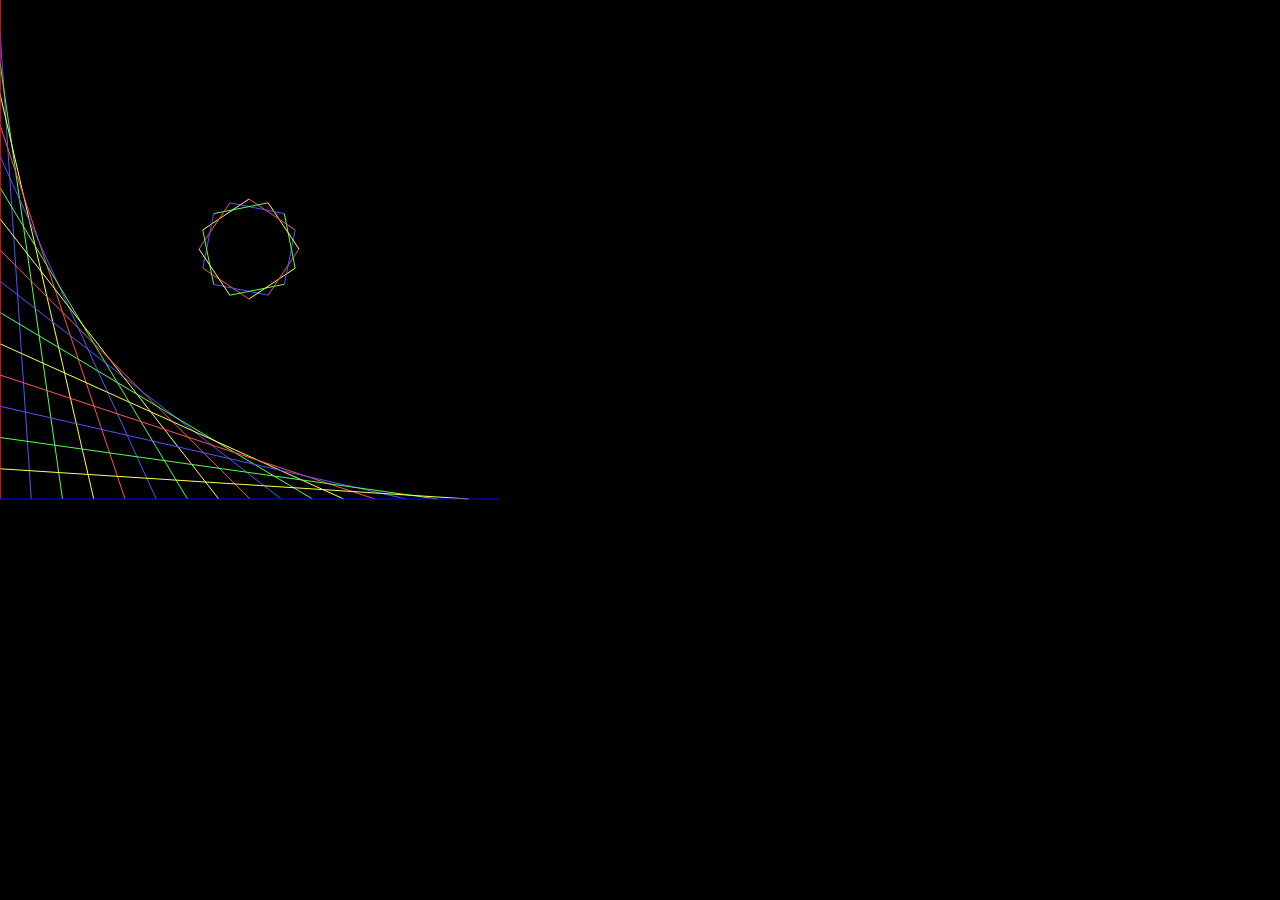
<file: index.html>
<!DOCTYPE html>
<html>
<head>
    <meta charset="UTF-8" />
    <title>Muffin Patterns</title>
    <link rel="stylesheet" href="style.css" type="text/css" />
    <script src="muffin.js" type="text/javascript"></script>
</head>
<body onload="do_the_muffin_magic()">
  <canvas id="canvas" width="500" height="500"></canvas>
</body>
</html>
</file>
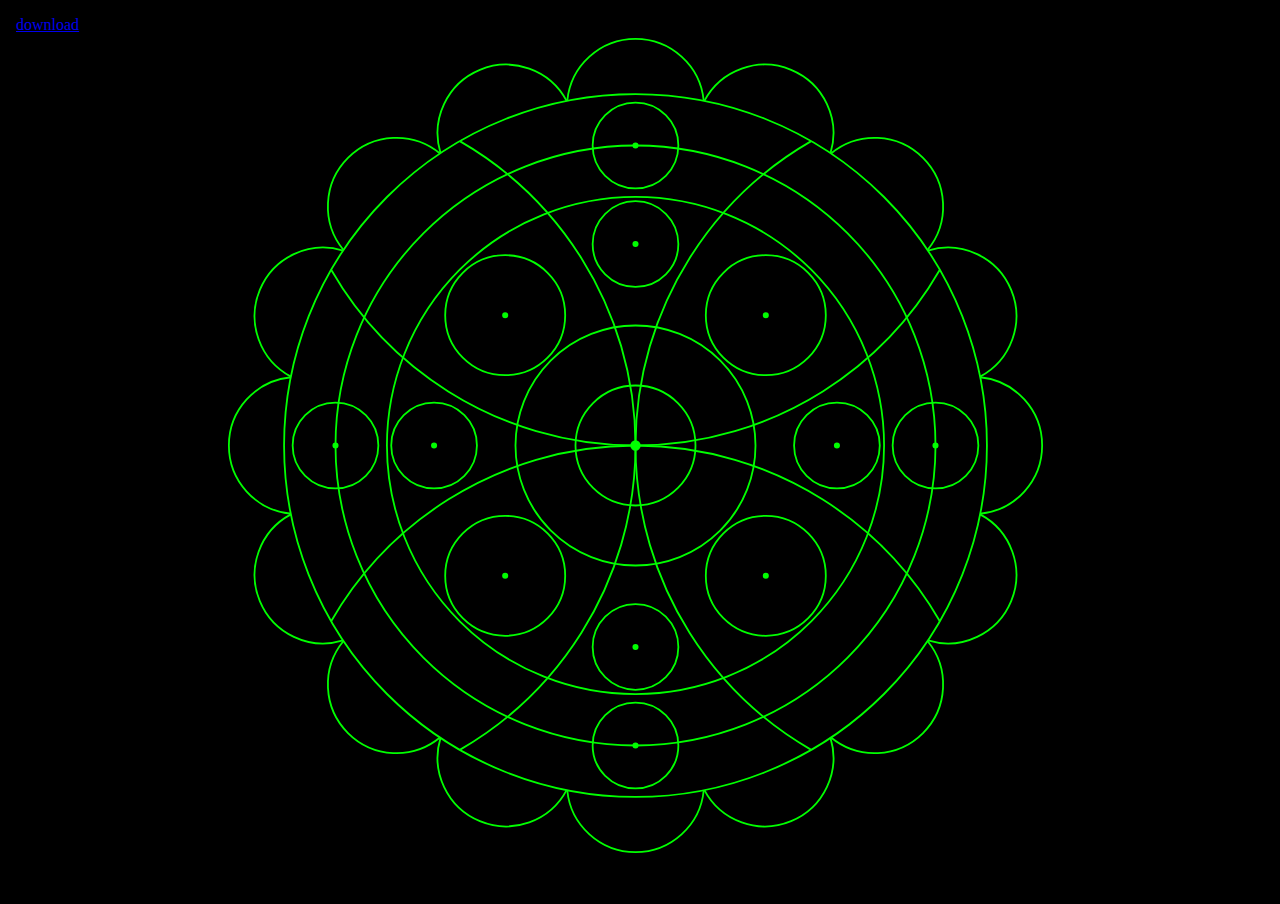
<file: circle_graffiti_svg.html>
<!DOCTYPE html>
<html>
<head>
    <meta charset="UTF-8" />
    <title>Circle Graffiti</title>
    <link rel="stylesheet" href="style.css" type="text/css" />
</head>
<body onload="init_circle_graffiti_svg()">
    <div id="svgContainer">
        <svg id="svg" viewBox="0 0 100 100" preserveAspectRatio="xMidYMid meet" xmlns="http://www.w3.org/2000/svg"></svg>
    </div>
    <a id="downloadLink" href="" href-lang="image/svg+xml" download="circles.svg" title="circles.svg">download</a>
    <script src="graphics.js" type="text/javascript"></script>
    <script src="svg_renderer.js" type="text/javascript"></script>
    <script src="circle_graffiti.js" type="text/javascript"></script>
</body>
</html>
</file>
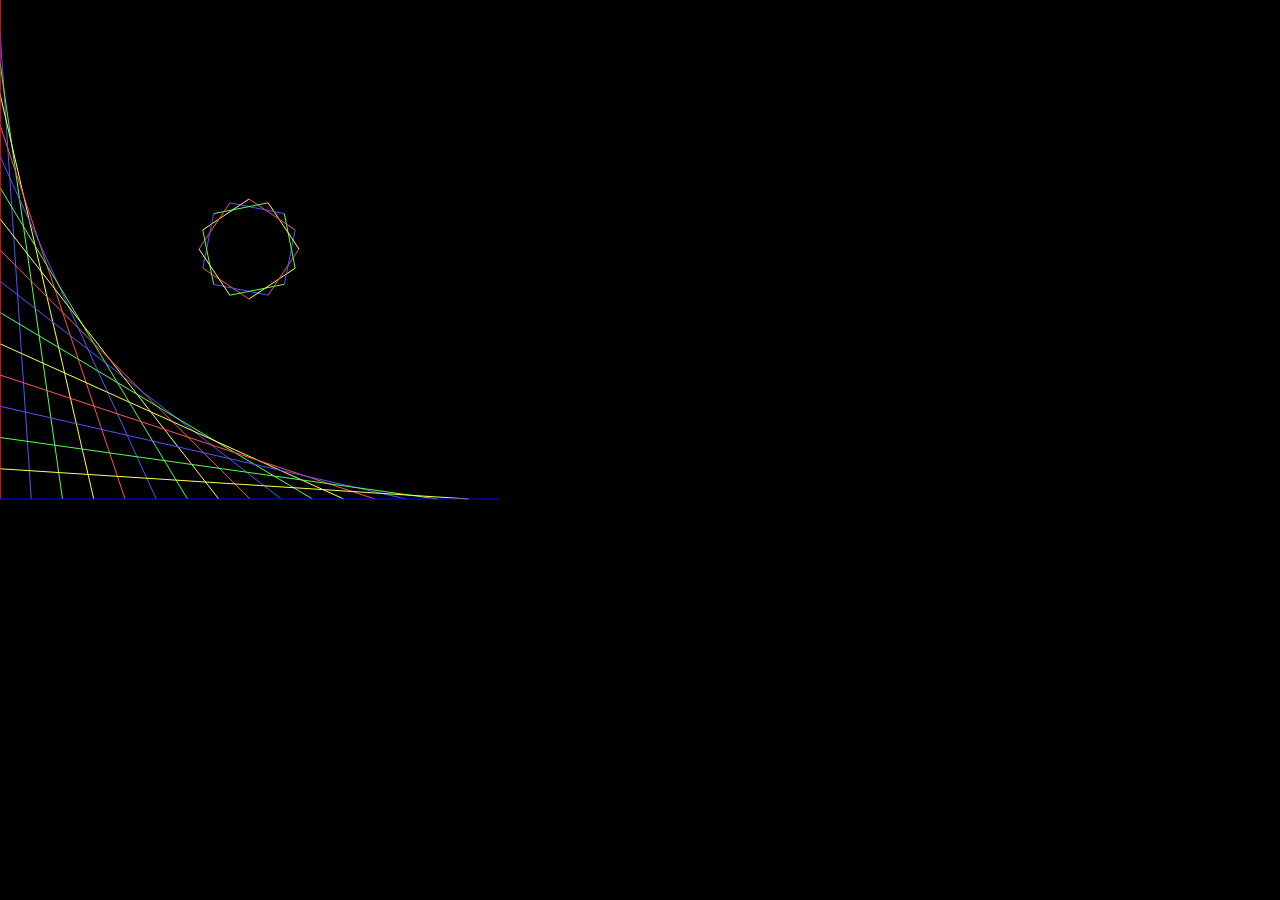
<file: lines_and_circle.html>
<!DOCTYPE html>
<html>
<head>
    <meta charset="UTF-8" />
    <title>Muffin Patterns</title>
    <link rel="stylesheet" href="style.css" type="text/css" />
</head>
<body onload="do_lines_and_circles()">
  <canvas id="canvas" width="500" height="500"></canvas>
  <script src="graphics.js" type="text/javascript"></script>
  <script src="canvas_renderer.js" type="text/javascript"></script>
  <script src="lines_and_circles.js" type="text/javascript"></script>
</body>
</html>
</file>
<file: style.css>
body {
    color: #FFF;
    background-color: #000;
    height: 100%;
    width: 100%;
    margin: 0;
    overflow: hidden;
}

#downloadLink {
    position: absolute;
    top: 1em;
    left: 1em;
}
</file>
